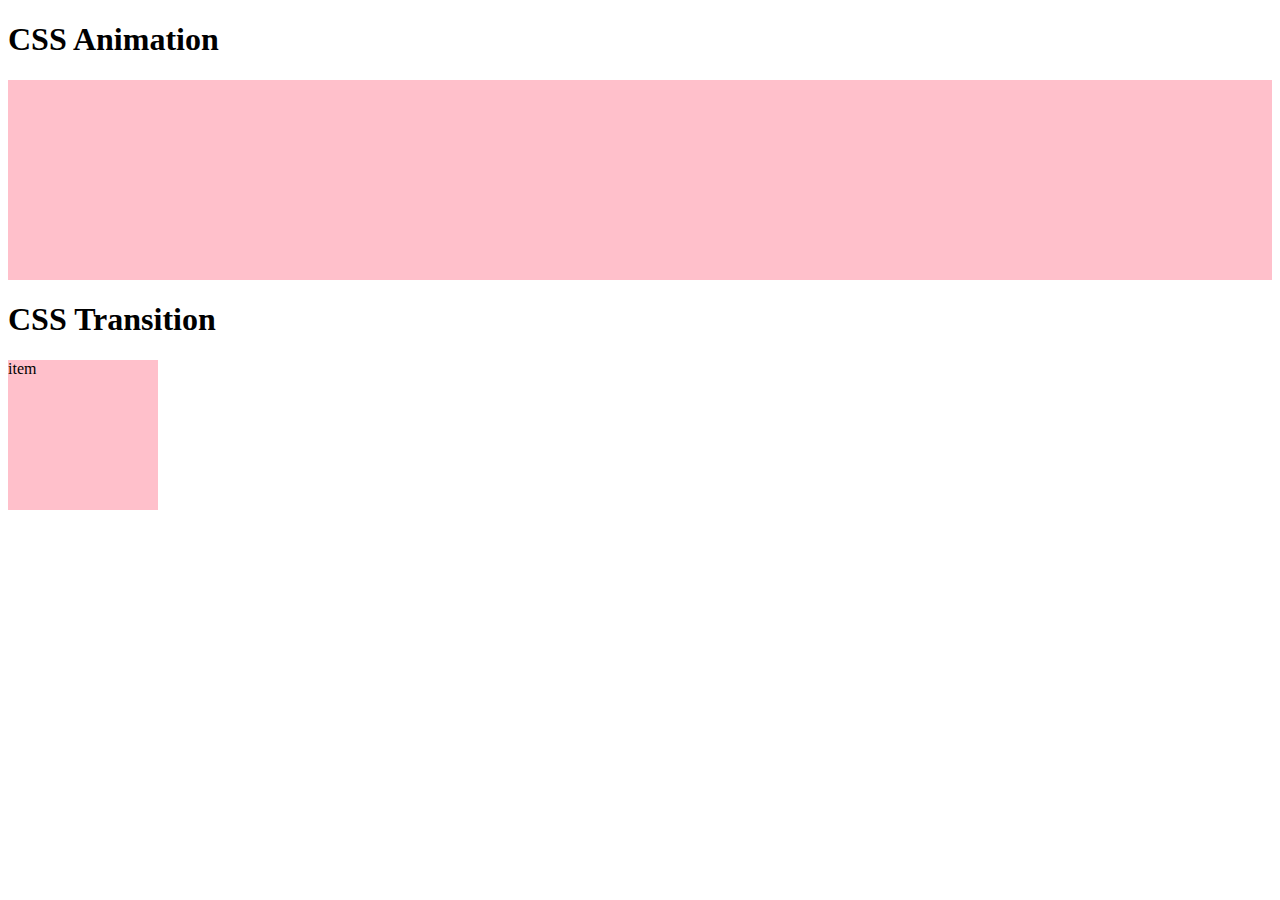
<file: css/animation.html>
<!DOCTYPE html>
<html lang="ko">

<head>
  <meta charset="UTF-8">
  <title>애니메이션 살펴보기</title>
  <link rel="stylesheet" href="animation.css">
</head>

<body>
  <h1>
    CSS Animation
  </h1>
  <div class="text">
    <span>
      Hello CSS Animation!
    </span>
  </div>
  <h1>
    CSS Transition
  </h1>
  <div class="circle"> item </div>
</body>

</html>
</file>
<file: css/animation.css>
@charset "utf-8";
  /* 텍스트 애니메이션 */
  
  @keyframes text {
    /* 시작 */
    0% {
      font-size: 12px;
      color: rgba(0, 0, 0, 0);
      transform: translate (0, 0);
      opacity: 0;
    }
    /* 끝 */
    100% {
      font-size: 24px;
      color: rgba(0, 0, 0, 1);
      transform: translate(200px, 50px);
      opacity: 1;
    }
  }
  .text {
    background-color: pink;
    height: 200px;
  }
  .text span {
    background: yellow;
    display: block;
    position: absolute;
    animation-name: text;
    animation-duration: 3s;
    /* 커진 상태로 유지시키고 싶을 때 */
    animation-fill-mode: forwards;
    /* 애니메이션 시작 전 딜레이 시간 */
    animation-delay: 0.5s;
    /* 투명도 */
    opacity: 0;
    /* 애니메이션 무한반복 */
    animation-iteration-count: infinite;
    /* 진자 운동처럼 swing 효과 줄 때 */
    animation-direction: alternate;
    /* 애니메이션 타이밍 (움직이는 흐름) */
    animation-timing-function: ease-in-out;
    /* 여태 적었던 속성들 한번에 속기법으로 적으면 이러하다.
     animation: text 3s 0.5s forwards infinite ease-in-out; */
  }
  /* transition 애니메이션 */
  
  .circle {
    width: 150px;
    height: 150px;
    transition: all 0.5s;
    background-color: pink;
  }
  .circle:hover {
    border-radius: 50%;
  }
</file>
